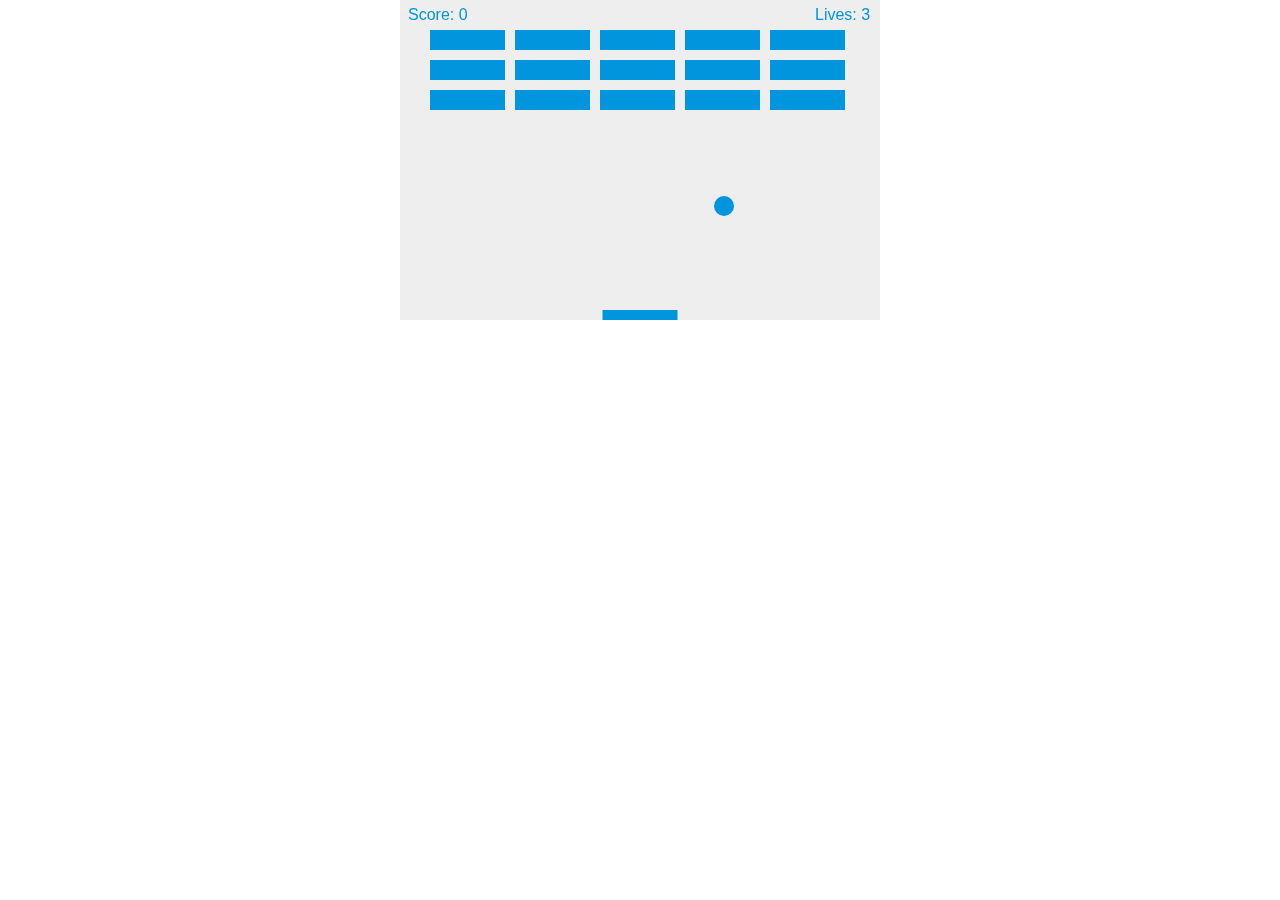
<file: Game 2/game.html>
<!DOCTYPE html>
<html>
<head>
    <meta charset="utf-8" />
    <title>GAMEPLAY MAYRAPINA</title>
    <style>
    	* { padding: 0; margin: 0; }
    	canvas { background: #eee; display: block; margin: 0 auto; }
    </style>
</head>
<body>

<canvas id="myCanvas" width="480" height="320"></canvas>

<script>
var canvas = document.getElementById("myCanvas");
var ctx = canvas.getContext("2d");
var ballRadius = 10;
var x = canvas.width/2;
var y = canvas.height-30;
var dx = 2;
var dy = -2;
var paddleHeight = 10;
var paddleWidth = 75;
var paddleX = (canvas.width-paddleWidth)/2;
var rightPressed = false;
var leftPressed = false;
var brickRowCount = 5;
var brickColumnCount = 3;
var brickWidth = 75;
var brickHeight = 20;
var brickPadding = 10;
var brickOffsetTop = 30;
var brickOffsetLeft = 30;
var score = 0;
var lives = 3;

var bricks = [];
for(c=0; c<brickColumnCount; c++) {
    bricks[c] = [];
    for(r=0; r<brickRowCount; r++) {
        bricks[c][r] = { x: 0, y: 0, status: 1 };
    }
}

document.addEventListener("keydown", keyDownHandler, false);
document.addEventListener("keyup", keyUpHandler, false);
document.addEventListener("mousemove", mouseMoveHandler, false);

function keyDownHandler(e) {
    if(e.keyCode == 39) {
        rightPressed = true;
    }
    else if(e.keyCode == 37) {
        leftPressed = true;
    }
}
function keyUpHandler(e) {
    if(e.keyCode == 39) {
        rightPressed = false;
    }
    else if(e.keyCode == 37) {
        leftPressed = false;
    }
}
function mouseMoveHandler(e) {
    var relativeX = e.clientX - canvas.offsetLeft;
    if(relativeX > 0 && relativeX < canvas.width) {
        paddleX = relativeX - paddleWidth/2;
    }
}
function collisionDetection() {
    for(c=0; c<brickColumnCount; c++) {
        for(r=0; r<brickRowCount; r++) {
            var b = bricks[c][r];
            if(b.status == 1) {
                if(x > b.x && x < b.x+brickWidth && y > b.y && y < b.y+brickHeight) {
                    dy = -dy;
                    b.status = 0;
                    score++;
                    if(score == brickRowCount*brickColumnCount) {
                        alert("YOU WIN, CONGRATS!");
                        document.location.reload();
                    }
                }
            }
        }
    }
}

function drawBall() {
    ctx.beginPath();
    ctx.arc(x, y, ballRadius, 0, Math.PI*2);
    ctx.fillStyle = "#0095DD";
    ctx.fill();
    ctx.closePath();
}
function drawPaddle() {
    ctx.beginPath();
    ctx.rect(paddleX, canvas.height-paddleHeight, paddleWidth, paddleHeight);
    ctx.fillStyle = "#0095DD";
    ctx.fill();
    ctx.closePath();
}
function drawBricks() {
    for(c=0; c<brickColumnCount; c++) {
        for(r=0; r<brickRowCount; r++) {
            if(bricks[c][r].status == 1) {
                var brickX = (r*(brickWidth+brickPadding))+brickOffsetLeft;
                var brickY = (c*(brickHeight+brickPadding))+brickOffsetTop;
                bricks[c][r].x = brickX;
                bricks[c][r].y = brickY;
                ctx.beginPath();
                ctx.rect(brickX, brickY, brickWidth, brickHeight);
                ctx.fillStyle = "#0095DD";
                ctx.fill();
                ctx.closePath();
            }
        }
    }
}
function drawScore() {
    ctx.font = "16px Arial";
    ctx.fillStyle = "#0095DD";
    ctx.fillText("Score: "+score, 8, 20);
}
function drawLives() {
    ctx.font = "16px Arial";
    ctx.fillStyle = "#0095DD";
    ctx.fillText("Lives: "+lives, canvas.width-65, 20);
}

function draw() {
    ctx.clearRect(0, 0, canvas.width, canvas.height);
    drawBricks();
    drawBall();
    drawPaddle();
    drawScore();
    drawLives();
    collisionDetection();

    if(x + dx > canvas.width-ballRadius || x + dx < ballRadius) {
        dx = -dx;
    }
    if(y + dy < ballRadius) {
        dy = -dy;
    }
    else if(y + dy > canvas.height-ballRadius) {
        if(x > paddleX && x < paddleX + paddleWidth) {
            dy = -dy;
        }
        else {
            lives--;
            if(!lives) {
                alert("GAME OVER");
                document.location.reload();
            }
            else {
                x = canvas.width/2;
                y = canvas.height-30;
                dx = 3;
                dy = -3;
                paddleX = (canvas.width-paddleWidth)/2;
            }
        }
    }

    if(rightPressed && paddleX < canvas.width-paddleWidth) {
        paddleX += 7;
    }
    else if(leftPressed && paddleX > 0) {
        paddleX -= 7;
    }

    x += dx;
    y += dy;
    requestAnimationFrame(draw);
}

draw();// JavaScript code goes here
</script>

</body>
</html>
</file>
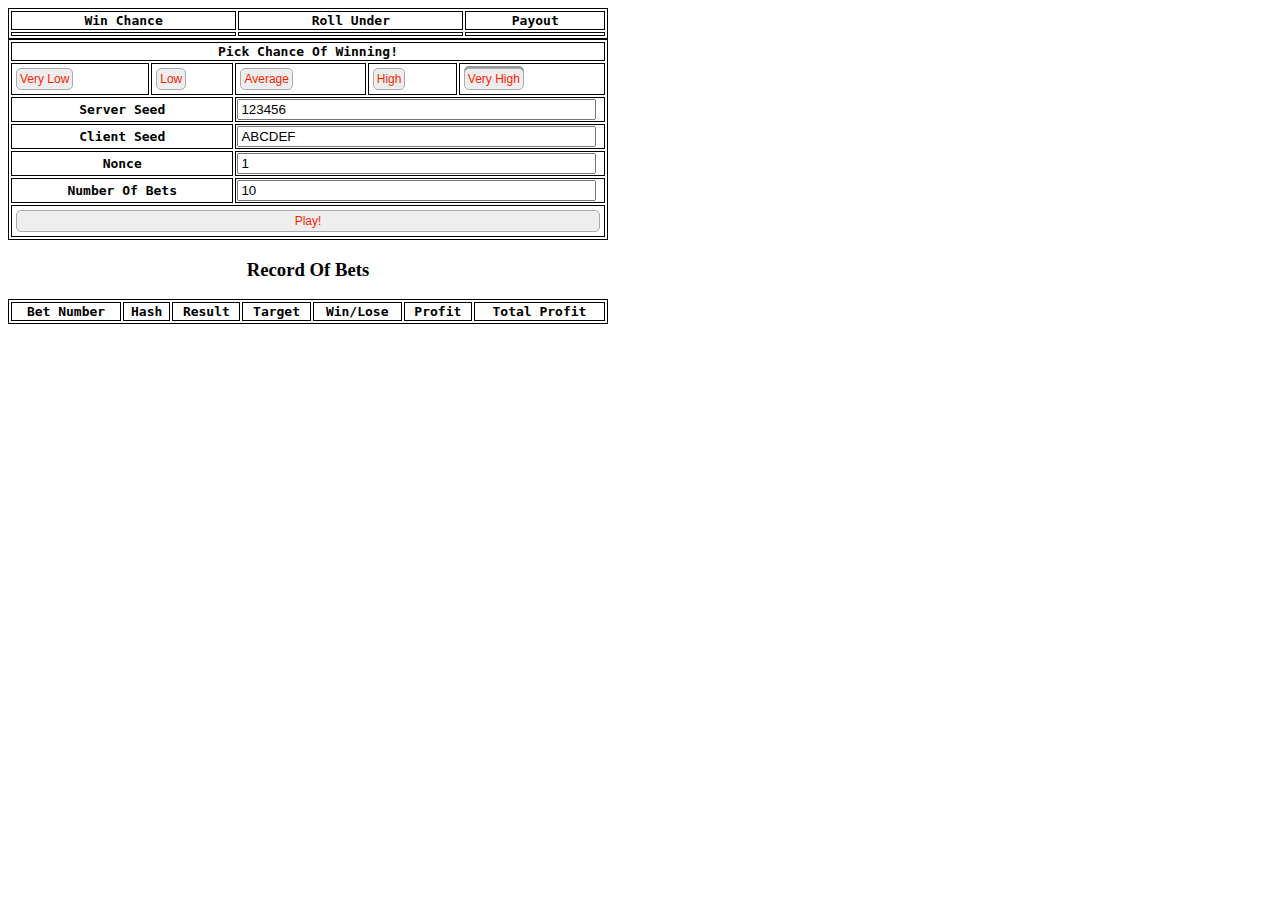
<file: Game/game.html>
<!doctype html>
<html>
<head>
<meta charset="utf-8">
<title>Banano Game</title>
<link rel="stylesheet" type="text/css" href="index.css">
</head>
<body onload="onLoad()">
  <div class="w600px">
    <table class="w100pct">
      <tr>
        <th>Win Chance</th>
        <th>Roll Under</th>
        <th>Payout</th>
      </tr>
      <tr>
        <td id="win_chance"></td>
        <td id="roll_under"></td>
        <td id="payout"></td>
      </tr>
    </table>
    <table class="w100pct">
      <tr>
        <th colspan="5">Pick Chance Of Winning!</th>
      </tr>
      <tr>
        <td><button id="vl" class="button" onclick="chanceSelectionClick(this)">Very Low</button></td>
        <td><button id="l" class="button" onclick="chanceSelectionClick(this)">Low</button></td>
        <td><button id="a" class="button" onclick="chanceSelectionClick(this)">Average</button></td>
        <td><button id="h" class="button" onclick="chanceSelectionClick(this)">High</button></td>
        <td><button id="vh" class="button selected_button" onclick="chanceSelectionClick(this)">Very High</button></td>
      </tr>
      <tr>
        <th colspan="2">Server Seed</th>
        <td colspan="3"><input id="server_seed" class="w96pct" type="text" name="server_seed" value="123456"></td>
      </tr>
      <tr>
        <th colspan="2">Client Seed</th>
        <td colspan="3"><input id="client_seed" class="w96pct" type="text" name="client_seed" value="ABCDEF"></td>
      </tr>
      <tr>
        <th colspan="2">Nonce</th>
        <td colspan="3"><input id="nonce" class="w96pct" type="number" name="nonce" value="1"></td>
      </tr>
      <tr>
        <th colspan="2">Number Of Bets</th>
        <td colspan="3"><input id="number_of_bets" class="w96pct" type="number" name="number_of_bets" value="10"></td>
      </tr>
      <tr>
        <td colspan="5"><button id="vh" class="button w99pct" onclick="playClick(this)">Play!</button></td>
      </tr>
    </table>
    <p>
    <h3 class="text_align_center">Record Of Bets</h3>
    <div id="bets">
      <table class="w100pct">
        <tr>
          <th>Bet Number</th>
          <th>Hash</th>
          <th>Result</th>
          <th>Target</th>
          <th>Win/Lose</th>
          <th>Profit</th>
          <th>Total Profit</th>
        </tr>
      </table>
    </div>
  </div>
  <script src="https://coranos.github.io/js-lib/crypto-js.js"></script>
  <script src="https://coranos.github.io/coranos-common.js"></script>
  <script src="game.js"></script>
</body>
</html>
</file>
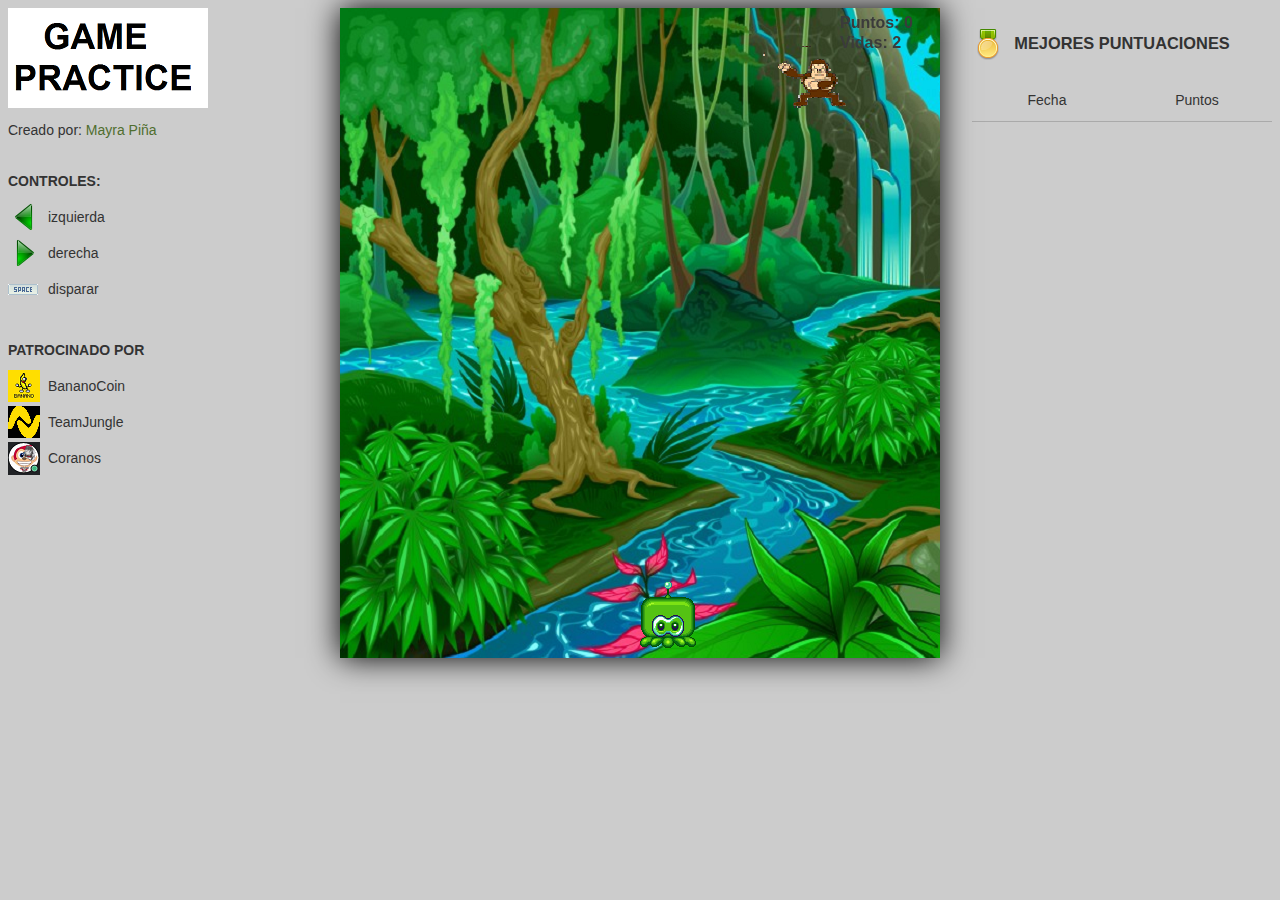
<file: game 3/videojuego-js/src/videojuego-javascript.html>
<!DOCTYPE html PUBLIC "-//W3C//DTD XHTML 1.0 Transitional//EN" "http://www.w3.org/TR/xhtml1/DTD/xhtml1-transitional.dtd">
<html xmlns="http://www.w3.org/1999/xhtml" xml:lang="en">
<head>
    <meta http-equiv="Content-Type" content="text/html; charset=UTF-8" />
    <title>Videojuego de Mayrapina</title>
    <link type="text/css" rel="stylesheet" href="css/main.css?14042012">
    <script src="js/videojuego-javascript.js?04042012" type="text/javascript"></script>
</head>
<body onload="game.init()">
    <div class="contenedor">
        <div class="izquierda">
            <a href="https://github.com/mayrapina007" target="_blank">
                <img src="images/autentia.png" alt="Autentia"/>
            </a>
            <p>
                Creado por: <a href="https://github.com/mayrapina007" target="_blank">Mayra Piña</a>
            </p>
            <ul class="lista">
                <li class="titulo">CONTROLES:</li>
                <li class="izquierda">izquierda</li>
                <li class="derecha">derecha</li>
                <li class="espacio">disparar</li>
            </ul>
            <ul class="lista">
                <li class="titulo">PATROCINADO POR</li>
                <li class="firefox">BananoCoin</li>
                <li class="chrome">TeamJungle</li>
                <li class="safari">Coranos</li>
            </ul>
        </div>
        <div class="derecha">
            <h3 class="tituloPuntuaciones">MEJORES PUNTUACIONES</h3>
            <ul id="puntuaciones"></ul>
        </div>
        <div class="juego">
            <canvas id="canvas" width="600" height="650">TU NAVEGADOR NO SOPORTA HTML5!</canvas>
        </div>

    </div>

</body>
</html>
</file>
<file: Game/index.css>
.small_image {
  height: 150px;
  width: 150px;
}

table, tr, td, th {
  border: solid;
  border-width: 1.0px;
  font-family: monospace;
}


.text_align_center{
  text-align: center;
}

.w100pct {
  width: 100%;
}

.w99pct {
  width: 99%;
}

.w96pct {
  width: 96%;
}

.w600px {
  width: 600px;
}

.selected_button {
  box-shadow: 0px -2px #999;
}

.unselected_button {
  box-shadow: 0 0px #999;
}

.button {
  padding: 3px 3px;
  margin: 3px 3px;
  font-size: 12px;
  text-align: center;
  cursor: pointer;
  outline: none;
  color: #FD1E04;
  background-color: #EEE;
  border: solid;
  border-width: 0.5px;
  border-radius: 5px;
  border-color: #AAA;
}

.button:hover {
  background-color: #DDD;
  box-shadow: 0px 2px #FD1E04;
}

.button:active {
  background-color: #EEE;
  box-shadow: 0 1px #666;
  transform: translateY(2px);
}
</file>
<file: game 3/videojuego-js/src/css/main.css>
body {
    background: #ccc;
    color: #333;
    font: 14px 'Arial',sans-serif;
    text-align: center;
}
a {
    color: #506e2f;
    text-decoration: none;
}
a:hover {
    color: #ff4500;
}
div.contenedor {
    width: 100%;
    margin: 0 auto;
}
div.izquierda, div.derecha {
    width: 300px;
}
div.izquierda {
    float: left;
    text-align: left;
}
div.juego {

}
div.juego canvas {
    box-shadow: 0 0 30px #000;
}
div.derecha {
    float: right;
}
div.derecha h3.tituloPuntuaciones {
    background: url("../images/medalla.png") no-repeat left;
    padding: 10px;
}
div.derecha ul#puntuaciones {
    width: 300px;
    margin: 0;
    padding: 0;
    list-style: none;
}

div.derecha ul#puntuaciones li{
    line-height:1.5em;
    border-bottom:1px solid #aaa;
    float:left;
    display:inline;
    width: 50%;
    padding: 10px 0;
}
.negrita {
    font-weight: bold;
}
ul.lista {
    margin: 25px 0;
    padding: 0;
    list-style: none;
    text-align: left;
}
ul.lista li {
    padding: 10px 0;
}
ul.lista li.firefox, ul.lista li.chrome, ul.lista li.safari, ul.lista li.izquierda, ul.lista li.derecha, ul.lista li.espacio {
    padding-left: 40px;
}
ul.lista li.izquierda {
    background: url("../images/izquierda.png") no-repeat left;
}
ul.lista li.derecha {
    background: url("../images/derecha.png") no-repeat left;
}
ul.lista li.espacio {
    background: url("../images/space.gif") no-repeat left;
}
ul.lista li.firefox {
    background: url("../images/firefox.png") no-repeat left;
}
ul.lista li.chrome {
    background: url("../images/chrome.png") no-repeat left;
}
ul.lista li.safari {
    background: url("../images/safari.png") no-repeat left;
}
ul.lista li.titulo {
    font-weight: bold;
}
</file>
